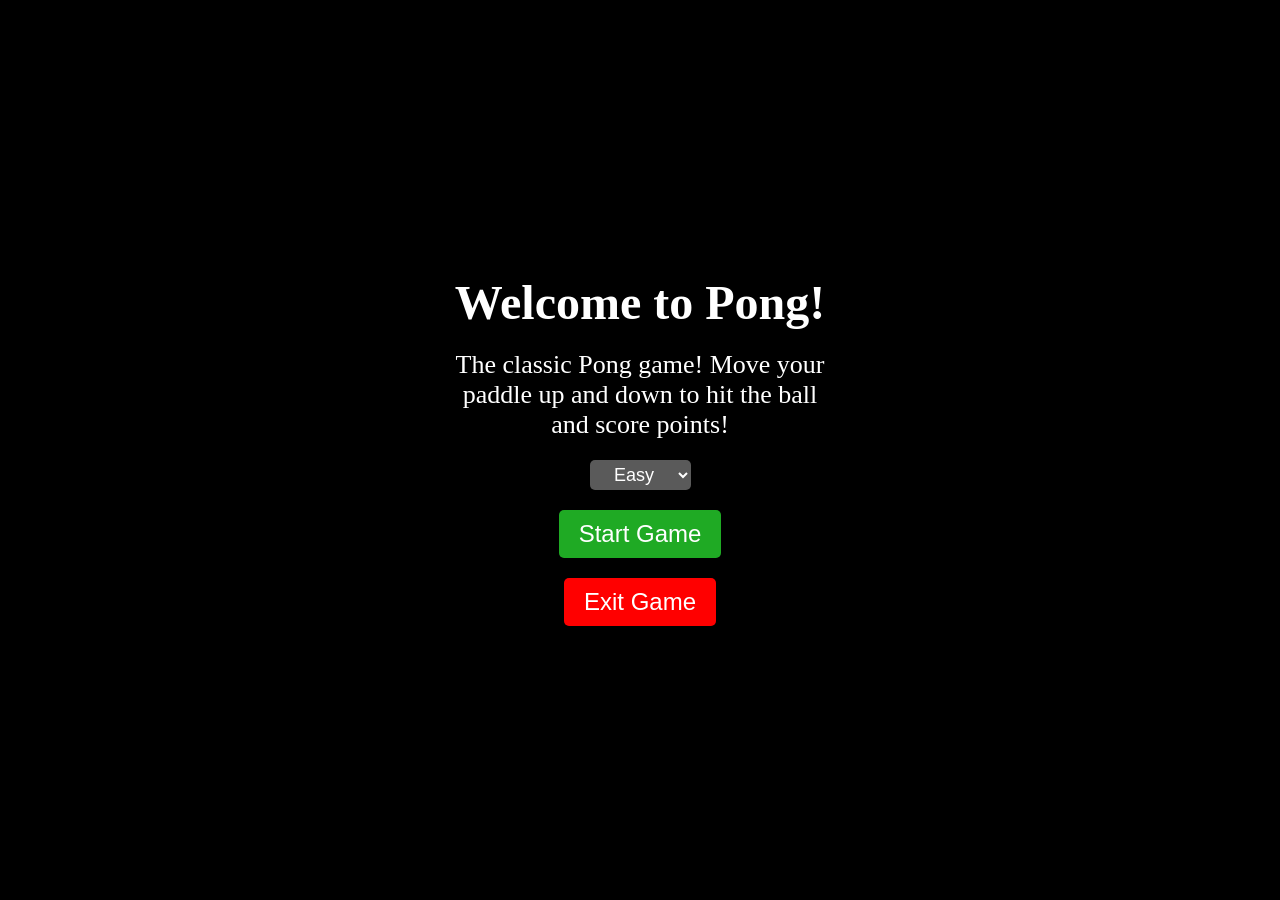
<file: games/Pong/Pong.html>
<!DOCTYPE html>
<html lang="en">

<head>
    <meta charset="UTF-8">
    <meta name="viewport" content="width=device-width, initial-scale=1.0">
    <title>Pong Game - By Yossi Tsabari</title>


    <script src="./Pong.js" defer></script>
    <link rel="stylesheet" href="./Pong.css">


</head>

<body>

    <canvas id="pongCanvas"></canvas>

</body>

</html>
</file>
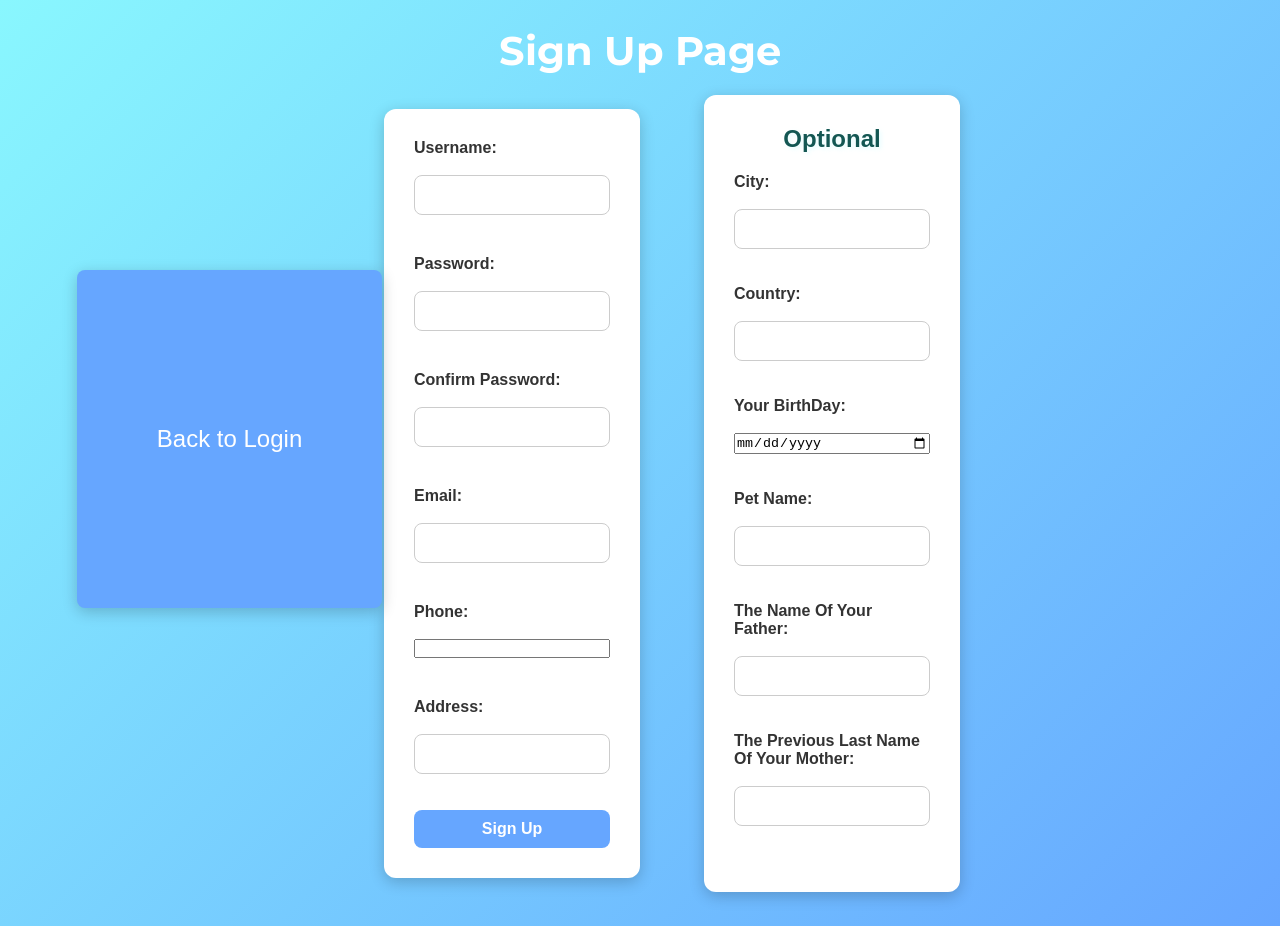
<file: games/UsersMamagement/Pages/SignUp/signUp.html>
<!DOCTYPE html>
<html lang="en">

<head>
    <meta charset="UTF-8">
    <meta name="viewport" content="width=device-width, initial-scale=1.0">
    <title>User Management - SignUp</title>
    <link rel="stylesheet" href="signUp.css">
    <script src="./signUp.js" defer></script>


    <link rel="preconnect" href="https://fonts.googleapis.com">
    <link rel="preconnect" href="https://fonts.gstatic.com" crossorigin>
    <link href="https://fonts.googleapis.com/css2?family=Montserrat:ital,wght@0,100..900;1,100..900&display=swap"
        rel="stylesheet">
</head>

<body>

    <h1>Sign Up Page</h1>


    <div id="allDivs">


        <a href="../../UsersMamagement.html">
            <div id="backPage">
                Back to Login
            </div>
        </a>



        <div id="formDiv">

            <form>
                <label for="username">Username:</label><br>
                <input type="text" id="username" name="username" required><br><br>

                <label for="password">Password:</label><br>
                <input type="password" id="password" name="password" required><br><br>

                <label for="confirmPassword">Confirm Password:</label><br>
                <input type="password" id="confirmPassword" name="confirmPassword" required><br><br>

                <label for="email">Email:</label><br>
                <input type="email" id="email" name="email" required><br><br>

                <label for="phone">Phone:</label><br>
                <input type="number" id="phone" name="phone" required><br><br>

                <label for="address">Address:</label><br>
                <input type="text" id="address" name="address" required><br><br>

                <input id="signUpButton" type="button" value="Sign Up">
            </form>
        </div>





        <div id="formDiv2">

            <h2>Optional</h2>


            <form>


                <label for="city">City:</label><br>
                <input type="text" id="city" name="city"><br><br>

                <label for="country">Country:</label><br>
                <input type="text" id="country" name="country"><br><br>

                <label for="birthDay">Your BirthDay:</label><br>
                <input type="date" id="birthDay" name="birthDay"><br><br>

                <label for="petName">Pet Name:</label><br>
                <input type="text" id="petName" name="petName"><br><br>

                <label for="nameOfFather">The Name Of Your Father:</label><br>
                <input type="text" id="nameOfFather" name="nameOfFather"><br><br>

                <label for="oldLastNameOfMother">The Previous Last Name Of Your Mother:</label><br>
                <input type="tel" id="oldLastNameOfMother" name="oldLastNameOfMother"><br><br>


            </form>





            <button id="BackTotTop" onclick="backToTop()">Back To Top</button>


        </div>

    </div>




    <script>
        function backToTop() {
            window.scrollTo(0, 0);
        }
    </script>

</body>

</html>
</file>
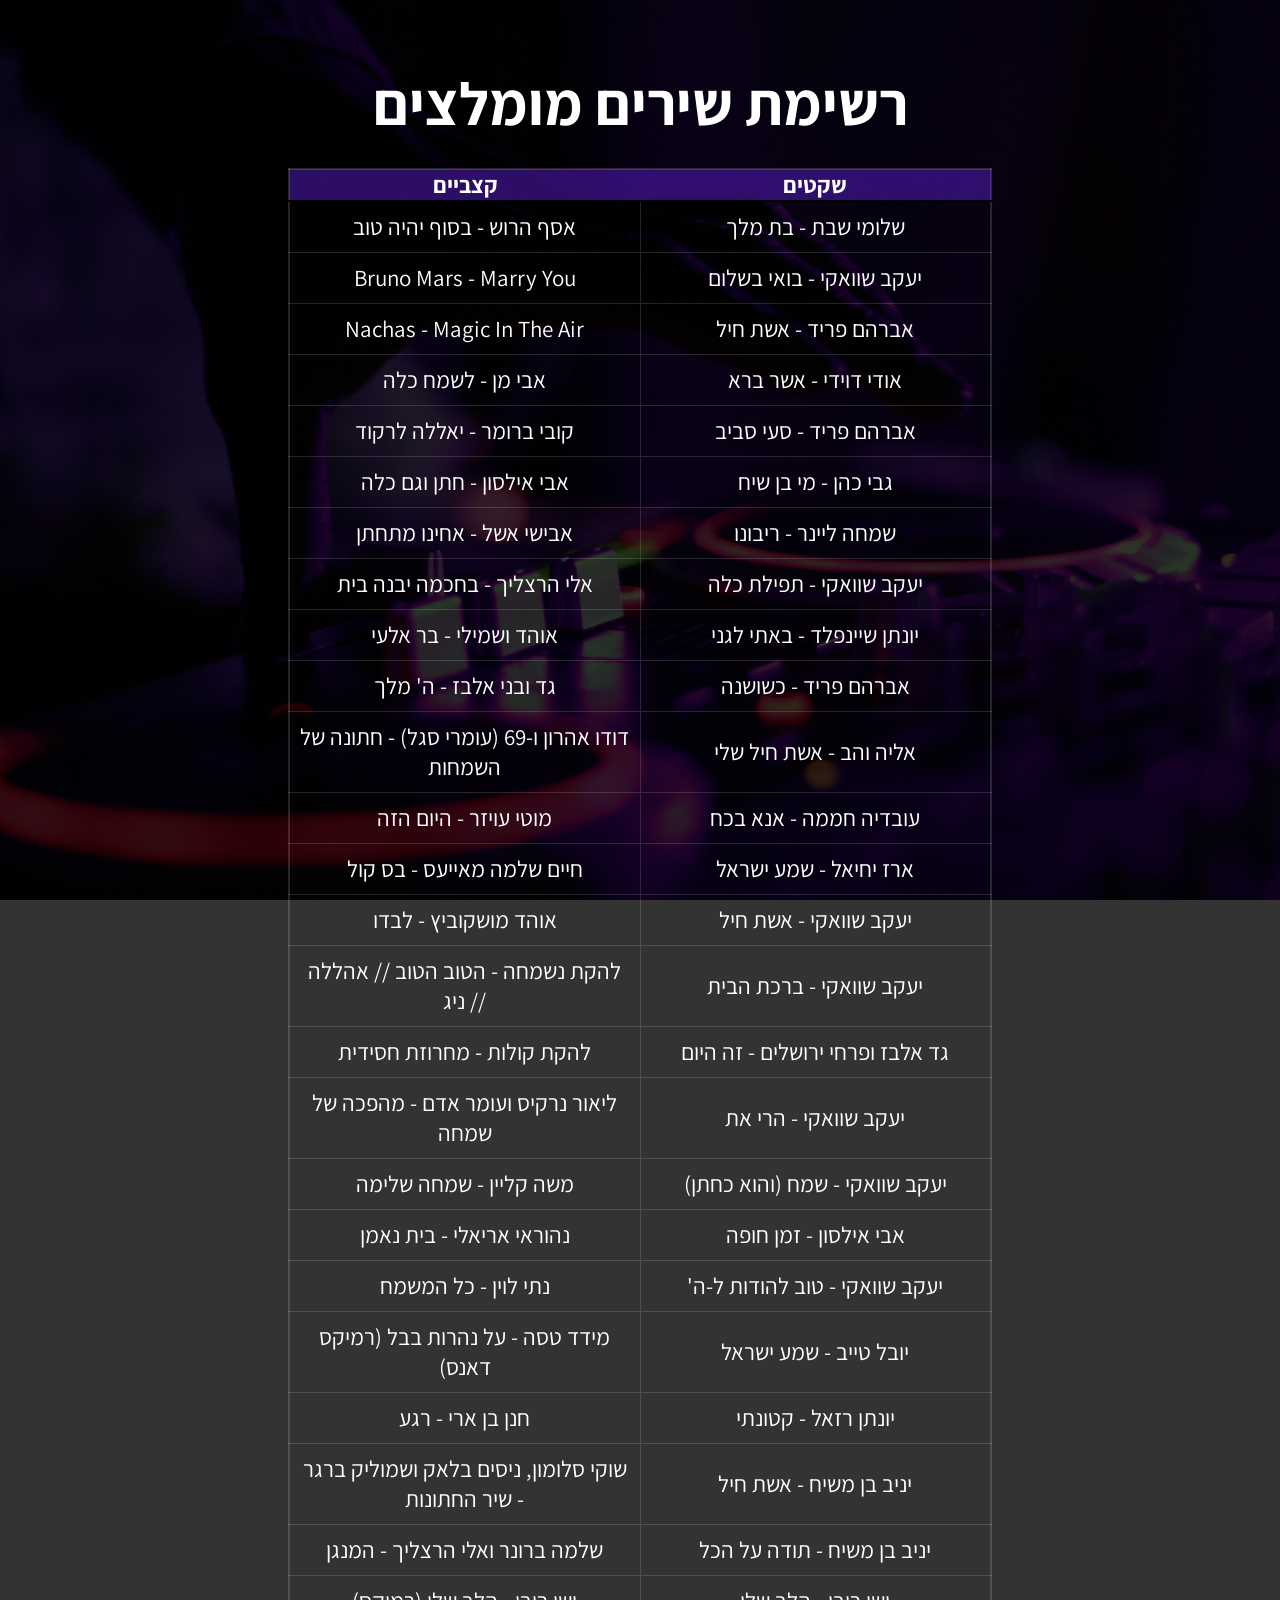
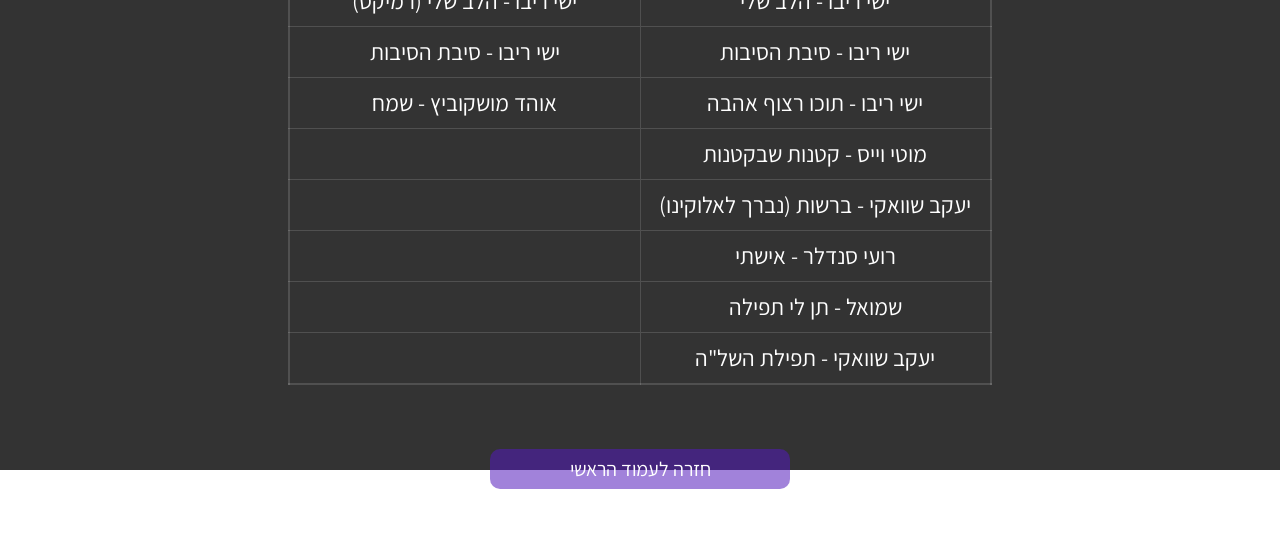
<file: projects/VideoEditor/Pages/Music/Music.html>
<!DOCTYPE html>
<html lang="en">

<head>
    <meta charset="UTF-8">
    <meta name="viewport" content="width=device-width, initial-scale=1.0">
    <title>רשימת שירים מומלצים - יוסי צברי עורך וידאו</title>
    <link rel="stylesheet" href="./Music.css">



    <link rel="preconnect" href="https://fonts.googleapis.com">
    <link rel="preconnect" href="https://fonts.gstatic.com" crossorigin>
    <link href="https://fonts.googleapis.com/css2?family=Assistant:wght@200..800&display=swap" rel="stylesheet">
</head>

<body>





    <h1>רשימת שירים מומלצים</h1>


    <table>

        <tr>
            <th class="top">שקטים</th>
            <th class="top">קצביים</th>
        </tr>

        <tr>
            <td>שלומי שבת - בת מלך </td>
            <td>אסף הרוש - בסוף יהיה טוב</td>
        </tr>

        <tr>
            <td>יעקב שוואקי - בואי בשלום</td>
            <td>Bruno Mars - Marry You</td>
        </tr>


        <tr>
            <td>אברהם פריד - אשת חיל</td>
            <td>Nachas - Magic In The Air</td>
        </tr>

        <tr>
            <td>אודי דוידי - אשר ברא</td>
            <td>אבי מן - לשמח כלה</td>
        </tr>

        <tr>
            <td>אברהם פריד - סעי סביב</td>
            <td>קובי ברומר - יאללה לרקוד</td>
        </tr>

        <tr>
            <td>גבי כהן - מי בן שיח</td>
            <td>אבי אילסון - חתן וגם כלה</td>
        </tr>

        <tr>
            <td>שמחה ליינר - ריבונו</td>
            <td>אבישי אשל - אחינו מתחתן</td>
        </tr>

        <tr>
            <td>יעקב שוואקי - תפילת כלה</td>
            <td>אלי הרצליך - בחכמה יבנה בית</td>
        </tr>

        <tr>
            <td>יונתן שיינפלד - באתי לגני</td>
            <td>אוהד ושמילי - בר אלעי</td>
        </tr>

        <tr>
            <td>אברהם פריד - כשושנה</td>
            <td>גד ובני אלבז - ה' מלך</td>
        </tr>

        <tr>
            <td>אליה והב - אשת חיל שלי</td>
            <td>דודו אהרון ו-69 (עומרי סגל) - חתונה של השמחות</td>
        </tr>

        <tr>
            <td>עובדיה חממה - אנא בכח</td>
            <td>מוטי עויזר - היום הזה</td>
        </tr>

        <tr>
            <td>ארז יחיאל - שמע ישראל</td>
            <td>חיים שלמה מאייעס - בס קול</td>
        </tr>

        <tr>
            <td>יעקב שוואקי - אשת חיל</td>
            <td>אוהד מושקוביץ - לבדו</td>
        </tr>

        <tr>
            <td>יעקב שוואקי - ברכת הבית</td>
            <td>להקת נשמחה - הטוב הטוב // אהללה // ניג</td>
        </tr>

        <tr>
            <td>גד אלבז ופרחי ירושלים - זה היום</td>
            <td>להקת קולות - מחרוזת חסידית</td>
        </tr>

        <tr>
            <td>יעקב שוואקי - הרי את</td>
            <td>ליאור נרקיס ועומר אדם - מהפכה של שמחה</td>
        </tr>

        <tr>
            <td>יעקב שוואקי - שמח (והוא כחתן)</td>
            <td>משה קליין - שמחה שלימה</td>
        </tr>

        <tr>
            <td>אבי אילסון - זמן חופה</td>
            <td>נהוראי אריאלי - בית נאמן</td>
        </tr>

        <tr>
            <td>יעקב שוואקי - טוב להודות ל-ה'</td>
            <td>נתי לוין - כל המשמח</td>
        </tr>

        <tr>
            <td>יובל טייב - שמע ישראל</td>
            <td>מידד טסה - על נהרות בבל (רמיקס דאנס)</td>
        </tr>

        <tr>
            <td>יונתן רזאל - קטונתי</td>
            <td>חנן בן ארי - רגע</td>
        </tr>

        <tr>
            <td>יניב בן משיח - אשת חיל</td>
            <td>שוקי סלומון, ניסים בלאק ושמוליק ברגר - שיר החתונות</td>
        </tr>

        <tr>
            <td>יניב בן משיח - תודה על הכל</td>
            <td>שלמה ברונר ואלי הרצליך - המנגן</td>
        </tr>

        <tr>
            <td>ישי ריבו - הלב שלי</td>
            <td> ישי ריבו - הלב שלי (רמיקס)</td>
        </tr>

        <tr>
            <td>ישי ריבו - סיבת הסיבות</td>
            <td>ישי ריבו - סיבת הסיבות</td>
        </tr>

        <tr>
            <td>ישי ריבו - תוכו רצוף אהבה</td>
            <td>אוהד מושקוביץ - שמח</td>
        </tr>

        <tr>
            <td>מוטי וייס - קטנות שבקטנות</td>
        </tr>

        <tr>
            <td>יעקב שוואקי - ברשות (נברך לאלוקינו)</td>
        </tr>

        <tr>
            <td>רועי סנדלר - אישתי</td>
        </tr>

        <tr>
            <td>שמואל - תן לי תפילה</td>
        </tr>

        <tr>
            <td>יעקב שוואקי - תפילת השל"ה</td>
        </tr>

    </table>


    <div id="buttonDiv">
        <a href="../../VideoEditor.html">
            <Button>חזרה לעמוד הראשי</Button>
        </a>
    </div>



</body>

</html>
</file>
<file: games/Pong/Pong.css>
* {
    margin: 0;
    padding: 0;
    box-sizing: border-box;
}



html,
body {
    margin: 0;
    padding: 0;
    overflow: hidden;
    background-color: black;
}

canvas {
    border: 2px solid white;
    height: 100%;
    cursor: none;
}


#welcomeScreen {
    position: absolute;
    top: 0;
    left: 0;
    width: 100%;
    height: 100%;
    background-color: black;
    display: flex;
    flex-direction: column;
    justify-content: center;
    align-items: center;
    z-index: 999;
    color: white;
}


#welcomeText {
    font-size: 26px;
    margin: 20px;
    width: 30%;
    text-align: center;
}


#difficultyLevel {
    height: 30px;
    background-color: #5a5a5a;
    color: white;
    border: none;
    border-radius: 5px;
    text-align: center;
    font-size: 18px;
}


#startButton {
    margin-top: 20px;
    padding: 10px 20px;
    font-size: 24px;
    background-color: #1faa24;
    color: white;
    border: none;
    border-radius: 5px;
    cursor: pointer;
}


#exitButton {
    margin-top: 20px;
    padding: 10px 20px;
    font-size: 24px;
    background-color: #ff0000;
    color: white;
    border: none;
    border-radius: 5px;
    cursor: pointer;
}


@media (max-width: 768px) {

    #welcomeScreen {
        display: none
    }



    #mobileScreen {
        position: absolute;
        top: 0;
        left: 0;
        width: 100%;
        height: 100vh;
        display: flex;
        justify-content: center;
        align-items: center;
        background-color: red;
        color: white;
        z-index: 999;
        border: 2px solid white;
    }
}
</file>
<file: games/UsersMamagement/Pages/SignUp/signUp.css>
* {
    margin: 0;
    padding: 0;
    box-sizing: border-box;
}


body {
    font-family: Arial, sans-serif;
    background: linear-gradient(135deg, #89f7fe, #66a6ff);
    color: #333;
    margin: 0;
    padding: 0;
    height: 100vh;
}


#allDivs {
    display: flex;
    justify-content: center;
    align-items: center;
    width: 100%;
    gap: 5%;
}


h1 {
    margin: 2% auto;
    font-family: "Montserrat", serif;
    font-size: 2.5rem;
    color: #fff;
    text-align: center;
    margin-bottom: 20px;
}


#backPage {
    position: absolute;
    top: 30%;
    left: 6%;
    font-size: 1.5rem;
    color: #fff;
    text-decoration: none;
    background-color: #66a6ff;
    padding: 155px 80px;
    border-radius: 8px;
    box-shadow: 0px 4px 15px rgba(0, 0, 0, 0.2);
    transition: background-color 0.3s ease;
    transition: 0.3s;

}

#backPage:hover {
    background-color: #4a90e2;
    transform: scale(1.1);
    cursor: pointer;
}


#backPage a {
    color: #fff;
    text-decoration: none;
}

#formDiv {
    background-color: #ffffff;
    padding: 30px;
    border-radius: 12px;
    box-shadow: 0px 4px 15px rgba(0, 0, 0, 0.2);
    width: 20%;
}


#formDiv2 {
    background-color: #ffffff;
    padding: 30px;
    border-radius: 12px;
    box-shadow: 0px 4px 15px rgba(0, 0, 0, 0.2);
    width: 20%;
}


#formDiv2 h2 {
    margin-bottom: 20px;
    font-size: 1.5rem;
    color: #145753;
    text-align: center;
    text-shadow: 2px 2px 4px rgba(222, 252, 255, 0.73);
}

form {
    display: flex;
    flex-direction: column;
}


form label {
    font-weight: bold;
    color: #333;
}


form input[type="text"],
form input[type="password"],
form input[type="email"],
form input[type="tel"],
form input[type="button"] {
    padding: 10px;
    border: 1px solid #ccc;
    border-radius: 8px;
    font-size: 1rem;
}


#text,
#textConfirm {
    margin-top: 2%;
    font-size: 15px;
}


form input[type="button"] {
    background-color: #66a6ff;
    color: white;
    font-weight: bold;
    cursor: pointer;
    border: none;
    transition: background-color 0.3s ease;
}

form input[type="button"]:hover {
    background-color: #4a90e2;
}

form input:focus {
    outline: none;
    border-color: #66a6ff;
    box-shadow: 0px 0px 5px rgba(102, 166, 255, 0.5);
}


#warnning {
    display: flex;
    justify-content: center;
    align-items: center;
    position: absolute;
    top: 25%;
    left: 50%;
    transform: translateX(-50%);
    width: 35%;
    height: 30vh;
    background-color: rgba(255, 0, 0, 0.7);
    border-radius: 10px;
    border: 2px solid #fff;
    color: #fff;
    font-size: 48px;
    text-align: center;
    box-shadow: 0 8px 16px rgba(0, 0, 0, 0.3);
    font-weight: bold;
}



#signedSuccessfully {
    position: fixed;
    top: 30%;
    left: 50%;
    transform: translateX(-50%);
    background: rgba(46, 204, 113, 0.9);
    color: white;
    font-size: 18px;
    font-weight: bold;
    padding: 15px 25px;
    border-radius: 8px;
    box-shadow: 0 4px 10px rgba(0, 0, 0, 0.2);
    opacity: 0;
    animation: fadeInOut 3s ease-in-out;
}


@keyframes fadeInOut {
    0% {
        opacity: 0;
        transform: translateX(-50%) translateY(-10px) scale(1.9);
    }

    10% {
        opacity: 1;
        transform: translateX(-50%) translateY(0);
    }

    90% {
        opacity: 1;
        transform: translateX(-50%) translateY(0);
    }

    100% {
        opacity: 0;
        transform: translateX(-50%) translateY(-10px);
    }
}



#BackTotTop {
    display: none;
}






@media screen and (max-width: 480px) {
    body {
        font-size: 14px;
    }

    #allDivs {
        flex-direction: column;
        align-items: center;
    }

    #formDiv,
    #formDiv2 {
        width: 90%;
        padding: 20px;
    }

    h1 {
        font-size: 2rem;
    }

    #backPage {
        text-decoration: underline #66a6ff;
        position: relative;
        padding: 20px;
        font-size: 1.2rem;
        margin-bottom: 10%;
    }



    #warnning {
        width: 80%;
        height: 20vh;
        font-size: 24px;
    }


    #BackTotTop {
        display: block;
        position: static;
        margin: auto;
        background-color: #66a6ff;
        color: white;
        padding: 10px 20px;
        border-radius: 5px;
        cursor: pointer;
        transition: background-color 0.3s ease;
    }
}
</file>
<file: projects/VideoEditor/Pages/Music/Music.css>
* {
    margin: 0;
    padding: 0;
    box-sizing: border-box;
}


body {
    background: url('./images/MusicBackground.jpg') no-repeat center center fixed;
    background-size: cover;
}

body::before {
    content: "";
    position: absolute;
    top: 0;
    left: 0;
    width: 100%;
    height: 230%;
    background: rgba(0, 0, 0, 0.8);
    pointer-events: none;
    z-index: -1;
}



h1 {
    text-align: center;
    color: white;
    margin-bottom: 2%;
    margin-top: 5%;
    font-size: 60px;
    font-family: 'Assistant', sans-serif;
}

table {
    direction: rtl;
    border-collapse: collapse;
    margin: auto;
    width: 55%;
    text-align: center;
    border: 2px solid rgba(255, 255, 255, 0.141);
    color: white;
    font-size: 23px;
    font-family: 'Assistant', sans-serif;
}


.top {
    width: 50%;
    border-bottom: 2px solid black;
    background-color: rgba(83, 26, 188, 0.547);
}

td {
    padding: 10px;
}

td:first-child {
    border-left: 1px solid rgba(255, 255, 255, 0.141);
}

tr {
    border-bottom: 1px solid rgba(255, 255, 255, 0.141);
}


#buttonDiv {
    margin: 5% 0;
    text-align: center;
}

button {
    width: 300px;
    height: 40px;
    background-color: rgba(83, 26, 188, 0.547);
    color: white;
    border: none;
    border-radius: 10px;
    font-size: 20px;
    font-family: 'Assistant', sans-serif;
    cursor: pointer;
}



button:hover {
    background-color: rgba(83, 26, 188, 0.8);
}



@media only screen and (max-width: 480px) {

    h1 {
        font-size: 30px;
    }

    table {
        width: 80%;
        font-size: 13px;
    }

    body::before {
        height: 220%;
    }
}
</file>
